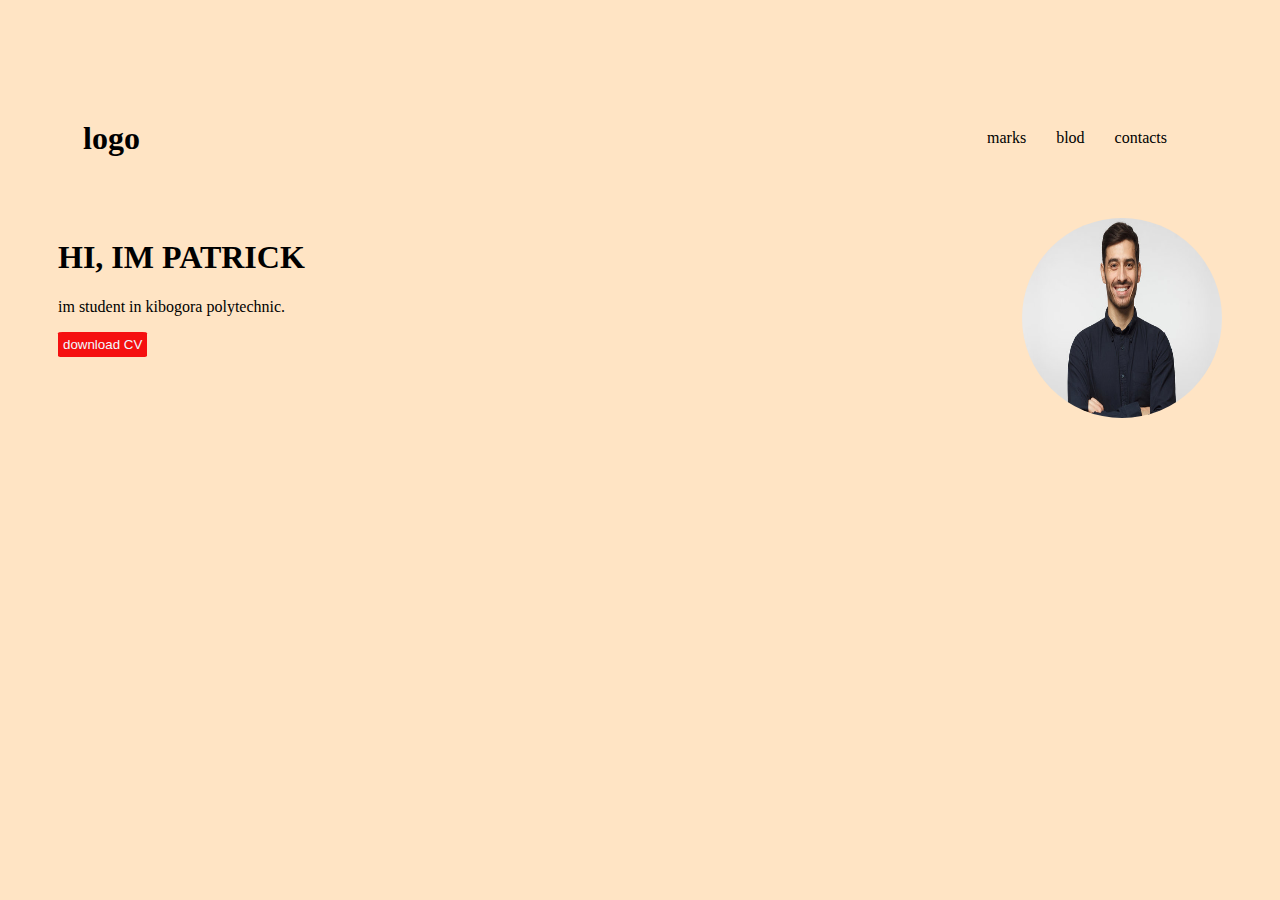
<file: index.html>
<!DOCTYPE html>
<html lang="en">
<head>
    <meta charset="UTF-8">
    <meta name="viewport" content="width=device-width, initial-scale=1.0">
    <title>index</title>
    <link rel="stylesheet" href="index.css">
</head>
<body>
       <div class="upperbar">
        <h1>logo</h1>
        <DIv class="threeelement">
            <P>marks</P>
        <p>blod</p>
    <p>contacts</p>
   
    </div>
</DIv>

<DIv class="hero">
    <div class="herocontent">
        <h1>HI, IM PATRICK</h1>
        <P>im student in kibogora polytechnic.</P>
        <button>download CV</button>
    </div>
        <div class="heroimage">
            <img src="PERSON.jpg" alt="">


        </div>
        
    </DIv>

</body>
</html>
</file>
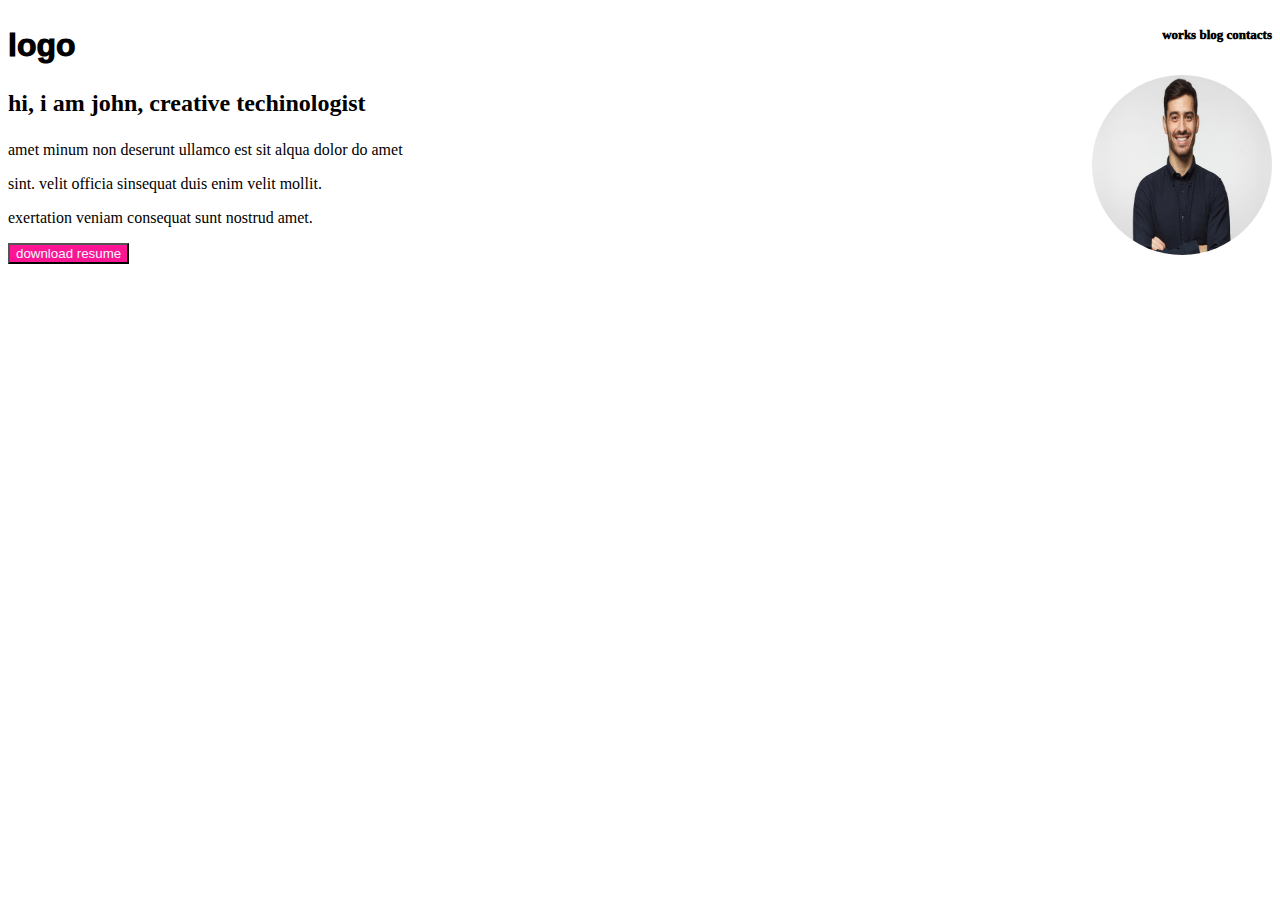
<file: happyproject.html>
<!DOCTYPE html>
<html lang="en">
<head>
    <meta charset="UTF-8">
    <meta name="viewport" content="width=device-width, initial-scale=1.0">
    <title>patrick</title>
    <link rel="stylesheet" href="patrick.css">
</head>
<body>
<h1>works  blog  contacts</h1>
<h2>logo</h2>
<h3>hi, i am john, creative techinologist</h3>
<p>amet minum non deserunt ullamco est sit alqua dolor do amet</p>
<p>sint. velit officia sinsequat duis enim velit mollit.</p>
<p>exertation veniam consequat sunt nostrud amet.</p>
<img src="PERSON.jpg" alt="">
<button>download resume</button>   
</body>
</html>
</file>
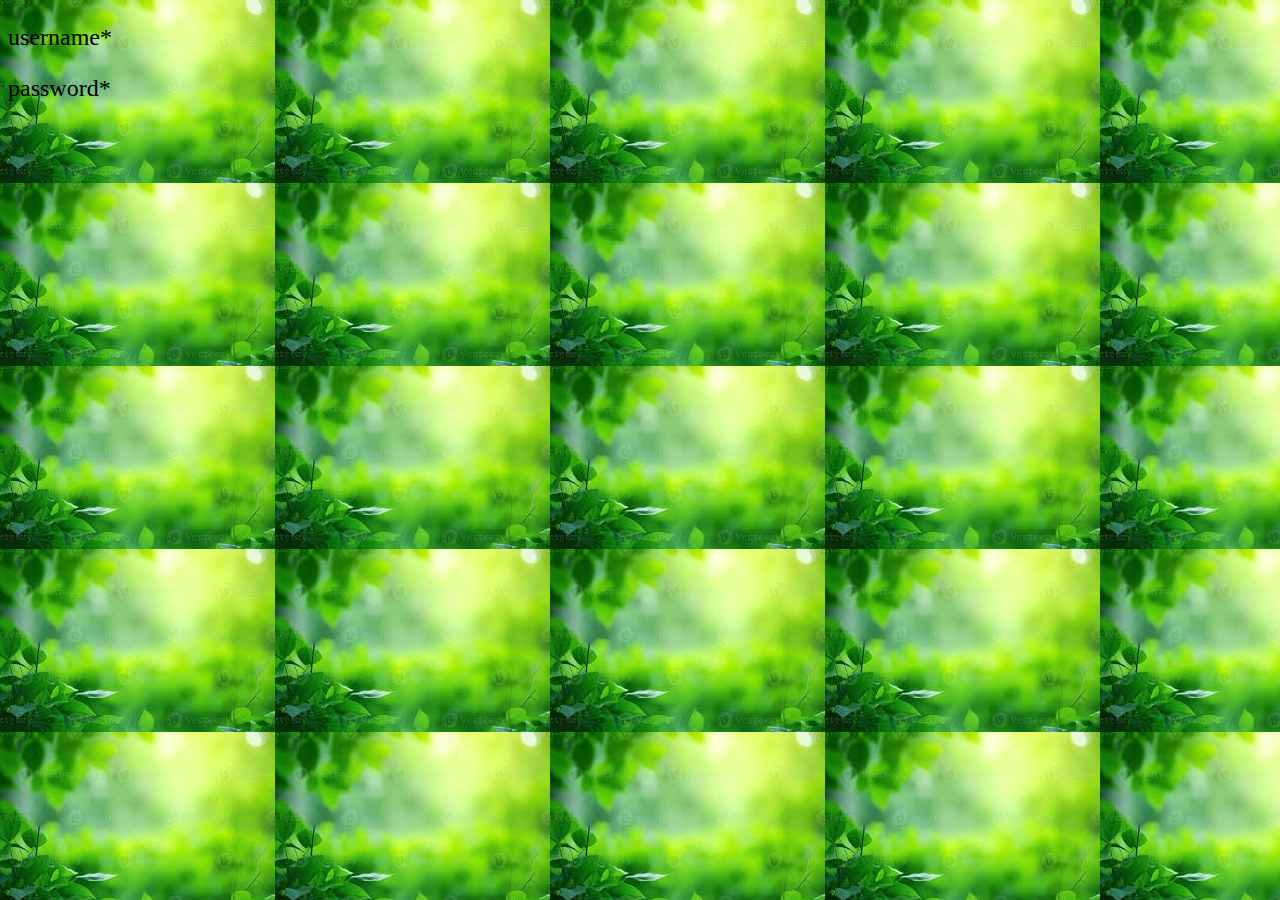
<file: newdesgn.html>
<!DOCTYPE html>
<html lang="en">
<head>
    <meta charset="UTF-8">
    <meta name="viewport" content="width=device-width, initial-scale=1.0">
    <title>pazzo</title>
    <link rel="stylesheet" href="newdesign.css">

</head>
<body>
<div>

    <div class="bodypart">
        <p>username*</p>
        <p>password*</p>        
    </div>
</div>   
</body>
</html>
</file>
<file: index.css>
body{
    background-color: bisque;
    padding: 50px;

.upperbar{
  display: flex;
  flex-direction: row;
  gap: 200px;
  justify-content: space-between;
  align-items: center;
 
  margin: 25px;
}

.threeelement{
    display: flex;
    flex-direction: row;
    gap:30px ;
    padding: 30px;

}
.herocontent{
     button{
        color: aliceblue;
        background-color: rgb(245, 16, 16);
        border: 0;
        border-radius: 5%;
        padding: 5px;
     }
    
}
.heroimage{
    img{
        width: 200px;
        height: 200px;
        border-radius: 50%;

    }
}
}
.hero{
    display: flex;
    justify-content: space-between;
}
</file>
<file: patrick.css>
h1{
    float: right;
    font-weight: 1000;
    font-family: Georgia, 'Times New Roman', Times, serif;
    text-decoration: dotted;
    text-shadow: 10cqh;
    text-align: justify;
    margin: auto;

}
h1{
    font-size: small;
}
h2{
    font-size: xx-large;
}
h3{
    font-size: x-large;
}
img{
    width: 180px;
    height: 180px;
    border-radius: 50%;
    border: 0px solid;
}
img{
    float: right;
}
button{
    background-color: deeppink;
}
button{
    color: aliceblue;
}
img{
    margin-top: -21ch;
}
h2{
    text-align: left;
    font-family: Verdana, Geneva, Tahoma, sans-serif;
    font-weight: 1000;
}
body{
backface-visibility: visible;
}
</file>
<file: newdesign.css>
body{
    background-image: url(nature.jpg) ;
    mask-repeat:no-repeat;
}



.image{
    img{
        width: 400px;
        height: 400px;
        
    }
}
.bodypart{
    p{
        font-size: x-large;
    
    }
}
</file>
